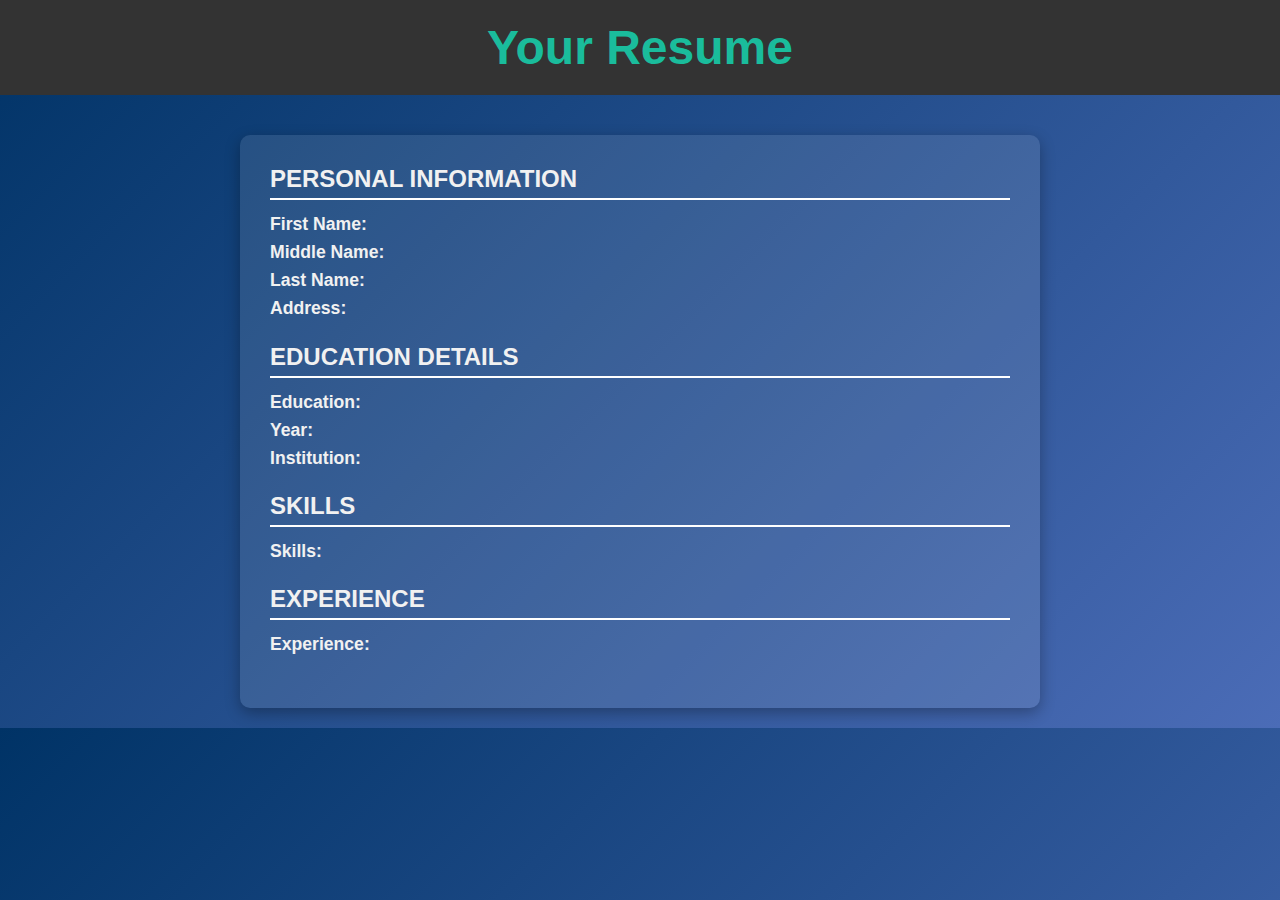
<file: resume.html>
<!DOCTYPE html>
<html lang="en">
<head>
    <meta charset="UTF-8">
    <meta name="viewport" content="width=device-width, initial-scale=1.0">
    <title>Resume</title>
    <link rel="stylesheet" href="styles.css">
</head>
<body>
    <header>
        <h1>Your Resume</h1>
    </header>

    <div class="resume-container">
        <section class="resume-section">
            <h2>Personal Information</h2>
            <p><strong>First Name:</strong> <span id="first-name"></span></p>
            <p><strong>Middle Name:</strong> <span id="middle-name"></span></p>
            <p><strong>Last Name:</strong> <span id="last-name"></span></p>
            <p><strong>Address:</strong> <span id="address"></span></p>
        </section>

        <section class="resume-section">
            <h2>Education Details</h2>
            <p><strong>Education:</strong> <span id="education"></span></p>
            <p><strong>Year:</strong> <span id="year"></span></p>
            <p><strong>Institution:</strong> <span id="institution"></span></p>
        </section>

        <section class="resume-section">
            <h2>Skills</h2>
            <p><strong>Skills:</strong> <span id="skills"></span></p>
        </section>

        <section class="resume-section">
            <h2>Experience</h2>
            <p><strong>Experience:</strong> <span id="experience"></span></p>
        </section>
    </div>

    <div class="bubbles">
        <div></div>
        <div></div>
        <div></div>
    </div>

    <script src="resume.js"></script>
</body>
</html>
</file>
<file: styles.css>
/* General Styles */
* {
    margin: 0;
    padding: 0;
    box-sizing: border-box;
}

body {
    font-family: 'Arial', sans-serif;
    background: linear-gradient(to bottom, #2c3e50, #34495e);
    color: #ecf0f1;
    padding: 50px;
    overflow-x: hidden;
    animation: fadeInBody 1.5s ease-in-out;
}

/* Fade-in animation for the body */
@keyframes fadeInBody {
    from {
        opacity: 0;
    }

    to {
        opacity: 1;
    }
}

header {
    text-align: center;
    margin-bottom: 40px;
}

header h1 {
    font-size: 3rem;
    color: #1abc9c;
    animation: slideIn 1s ease-in-out;
}

/* Slide-in animation for the header */
@keyframes slideIn {
    from {
        transform: translateY(-30px);
        opacity: 0;
    }

    to {
        transform: translateY(0);
        opacity: 1;
    }
}

/* Resume Form Styles */
#resume-form {
    background: rgba(0, 0, 0, 0.85);
    padding: 30px;
    border-radius: 10px;
    box-shadow: 0 6px 15px rgba(0, 0, 0, 0.5);
    max-width: 800px;
    margin: 0 auto;
    animation: fadeInForm 1s ease-in-out;
}

/* Fade-in animation for the form */
@keyframes fadeInForm {
    from {
        transform: translateY(30px);
        opacity: 0;
    }

    to {
        transform: translateY(0);
        opacity: 1;
    }
}

h2 {
    color: #1abc9c;
    font-size: 1.8rem;
    margin-bottom: 10px;
    text-transform: uppercase;
    border-bottom: 3px solid #16a085;
    padding-bottom: 5px;
}

/* Form Input Fields */
input[type="text"],
input[type="email"],
textarea,
input[type="file"] {
    width: 100%;
    padding: 10px;
    margin: 10px 0;
    border: 2px solid #1abc9c;
    border-radius: 5px;
    background: #34495e;
    color: #ecf0f1;
    font-size: 1rem;
    transition: border-color 0.3s ease;
}

/* Input focus effect */
input[type="text"]:focus,
input[type="email"]:focus,
textarea:focus {
    border-color: #16a085;
    outline: none;
}

/* Profile Picture Preview */
#profile-pic-preview {
    width: 150px;
    height: 150px;
    margin-top: 10px;
    border-radius: 50%;
    object-fit: cover;
    border: 4px solid #1abc9c;
    transition: opacity 0.3s ease-in-out;
}

.hidden {
    display: none;
}

/* Form Button Styles */
button {
    background: #1abc9c;
    color: #fff;
    padding: 12px 25px;
    border: none;
    border-radius: 5px;
    cursor: pointer;
    font-size: 1.2rem;
    width: 100%;
    margin-top: 20px;
    transition: transform 0.2s ease, background 0.3s ease;
}

/* Button hover effect */
button:hover {
    background: #16a085;
    transform: scale(1.05);
}

/* Mobile Responsive Design */
@media (max-width: 768px) {
    header h1 {
        font-size: 2.5rem;
    }

    #resume-form {
        padding: 20px;
    }

    h2 {
        font-size: 1.5rem;
    }

    button {
        font-size: 1rem;
    }
}

@media (max-width: 480px) {
    header h1 {
        font-size: 2rem;
    }

    #resume-form {
        padding: 15px;
    }

    button {
        font-size: 0.9rem;
    }
}

/* General Body Styles */
body {
    background: linear-gradient(135deg, #003366, #4b6cb7);
    color: white;
    font-family: 'Arial', sans-serif;
    margin: 0;
    padding: 0;
}

header {
    text-align: center;
    padding: 20px;
    font-size: 2rem;
    color: #ffffff;
    background-color: #333;
}

.resume-container {
    margin: 20px auto;
    max-width: 800px;
    background-color: rgba(255, 255, 255, 0.1);
    padding: 30px;
    border-radius: 10px;
    box-shadow: 0 5px 15px rgba(0, 0, 0, 0.3);
}

.resume-section {
    margin-bottom: 20px;
}

h2 {
    color: #f1f1f1;
    border-bottom: 2px solid #ffffff;
    padding-bottom: 5px;
    font-size: 1.5rem;
}

p {
    font-size: 1.1rem;
    line-height: 1.6;
}

strong {
    font-weight: bold;
    color: #f1f1f1;
}

/* Add Smooth Scroll */
html {
    scroll-behavior: smooth;
}

/* Responsive Layout */
@media screen and (max-width: 768px) {
    .resume-container {
        padding: 15px;
        margin: 10px;
    }
    h2 {
        font-size: 1.3rem;
    }
    p {
        font-size: 1rem;
    }
}
</file>
